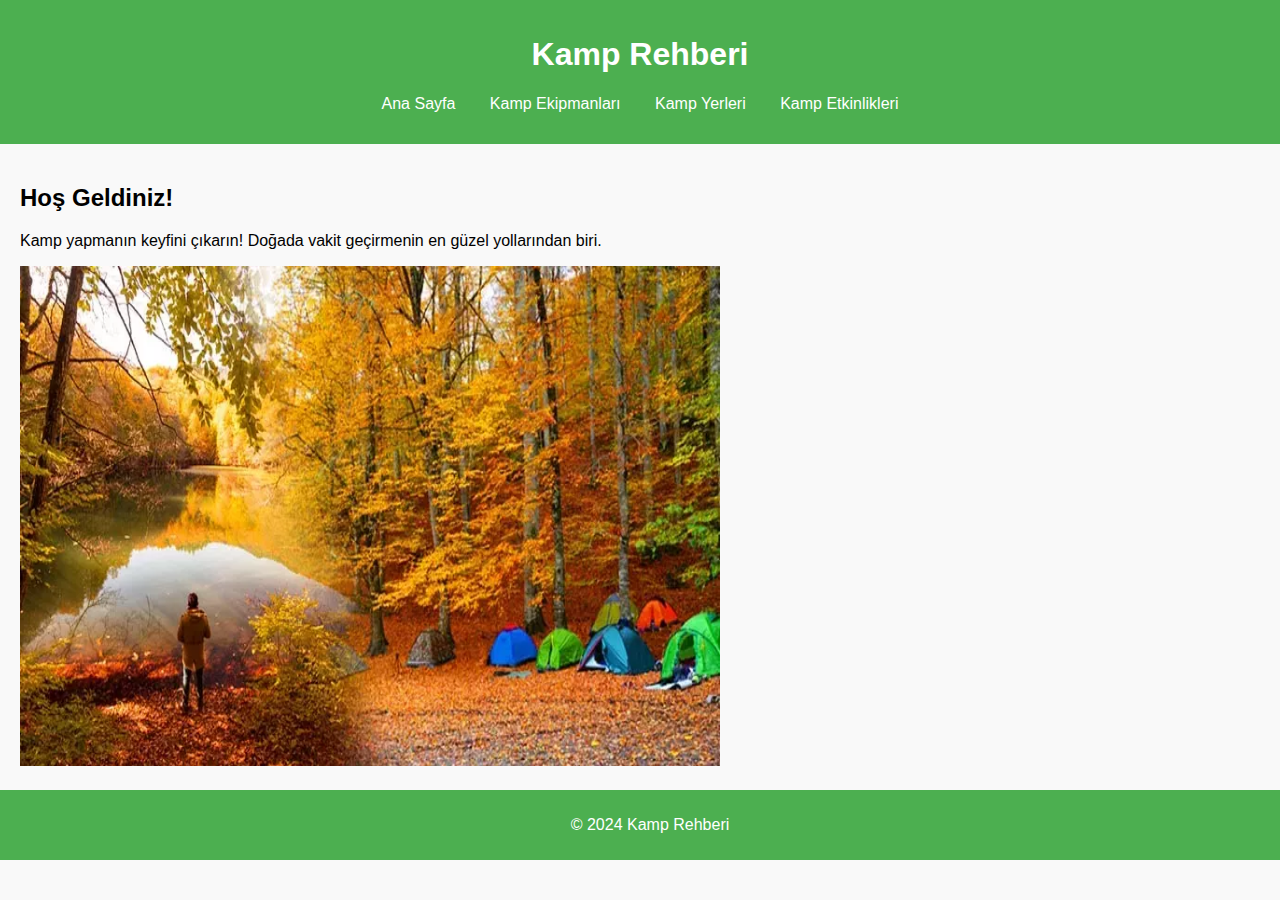
<file: index.html>
<!DOCTYPE html>
<html lang="tr">
<head>
    <meta charset="UTF-8">
    <meta name="viewport" content="width=device-width, initial-scale=1.0">
    <link rel="stylesheet" href="styles.css">
    <title>Kamp Rehberi </title>
</head>
<body>
    <header>
        <h1>Kamp Rehberi</h1>
        <nav>
            <ul>
                <li><a href="index.html">Ana Sayfa</a></li>
                <li><a href="donanim.html">Kamp Ekipmanları</a></li>
                <li><a href="yerler.html">Kamp Yerleri</a></li>
                <li><a href="etkinlikler.html">Kamp Etkinlikleri</a></li>
            </ul>
        </nav>
    </header>
    <main>
        <h2>Hoş Geldiniz!</h2>
        <p>Kamp yapmanın keyfini çıkarın! Doğada vakit geçirmenin en güzel yollarından biri.</p>
        <img src="img/ilk.webp" alt=""style="width: 700px;px;height: 500px;" class="responsive"> 
    </main>
    <footer>
        <p>&copy; 2024 Kamp Rehberi</p>
    </footer>
</body>
</html>
</file>
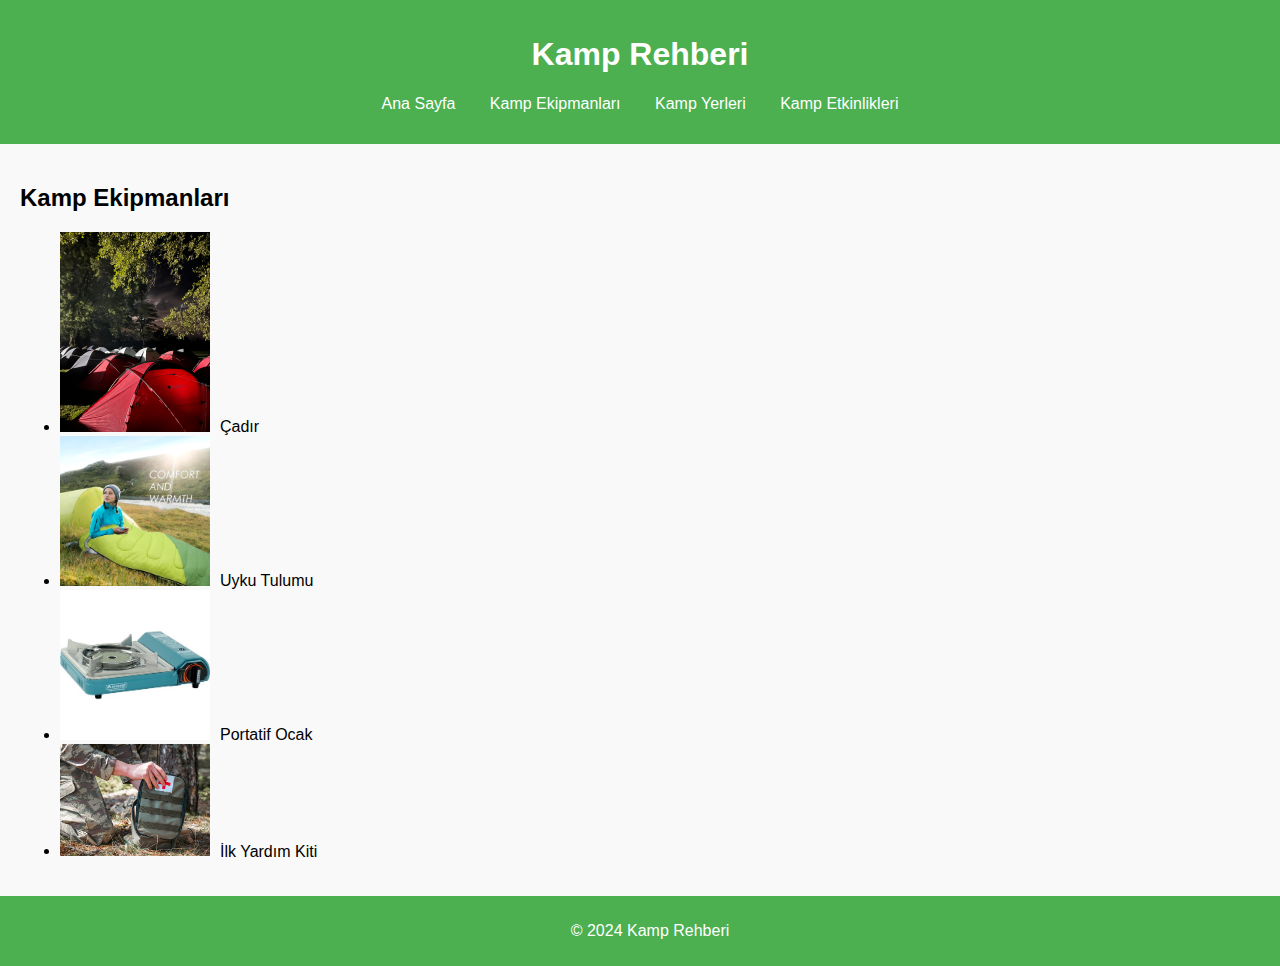
<file: donanim.html>
<!DOCTYPE html>
<html lang="tr">
<head>
    <meta charset="UTF-8">
    <meta name="viewport" content="width=device-width, initial-scale=1.0">
    <link rel="stylesheet" href="styles.css">
    <title>Kamp Ekipmanları</title>
</head>
<body>
    <header>
        <h1>Kamp Rehberi</h1>
        <nav>
            <ul>
                <li><a href="index.html">Ana Sayfa</a></li>
                <li><a href="donanim.html">Kamp Ekipmanları</a></li>
                <li><a href="yerler.html">Kamp Yerleri</a></li>
                <li><a href="etkinlikler.html">Kamp Etkinlikleri</a></li>
            </ul>
        </nav>
    </header>
    <main>
        <h2>Kamp Ekipmanları</h2>
        <ul>
            <li><img src="img/çadırr.jpg" alt="Çadır" class="thumbnail">Çadır</li>
            <li><img src="img/uykutulm.avif" alt="Uyku Tulumu" class="thumbnail">Uyku Tulumu</li>
            <li><img src="img/ocak.jpg" alt="Portatif Ocak" class="thumbnail">Portatif Ocak</li>
            <li><img src="img/askeri-ilk-yardim-kiti-2.jpg"alt= Yardım Kiti" class="thumbnail">İlk Yardım Kiti</li>
        </ul>
    </main>
    <footer>
        <p>&copy; 2024 Kamp Rehberi</p>
    </footer>
</body>
</html>
</file>
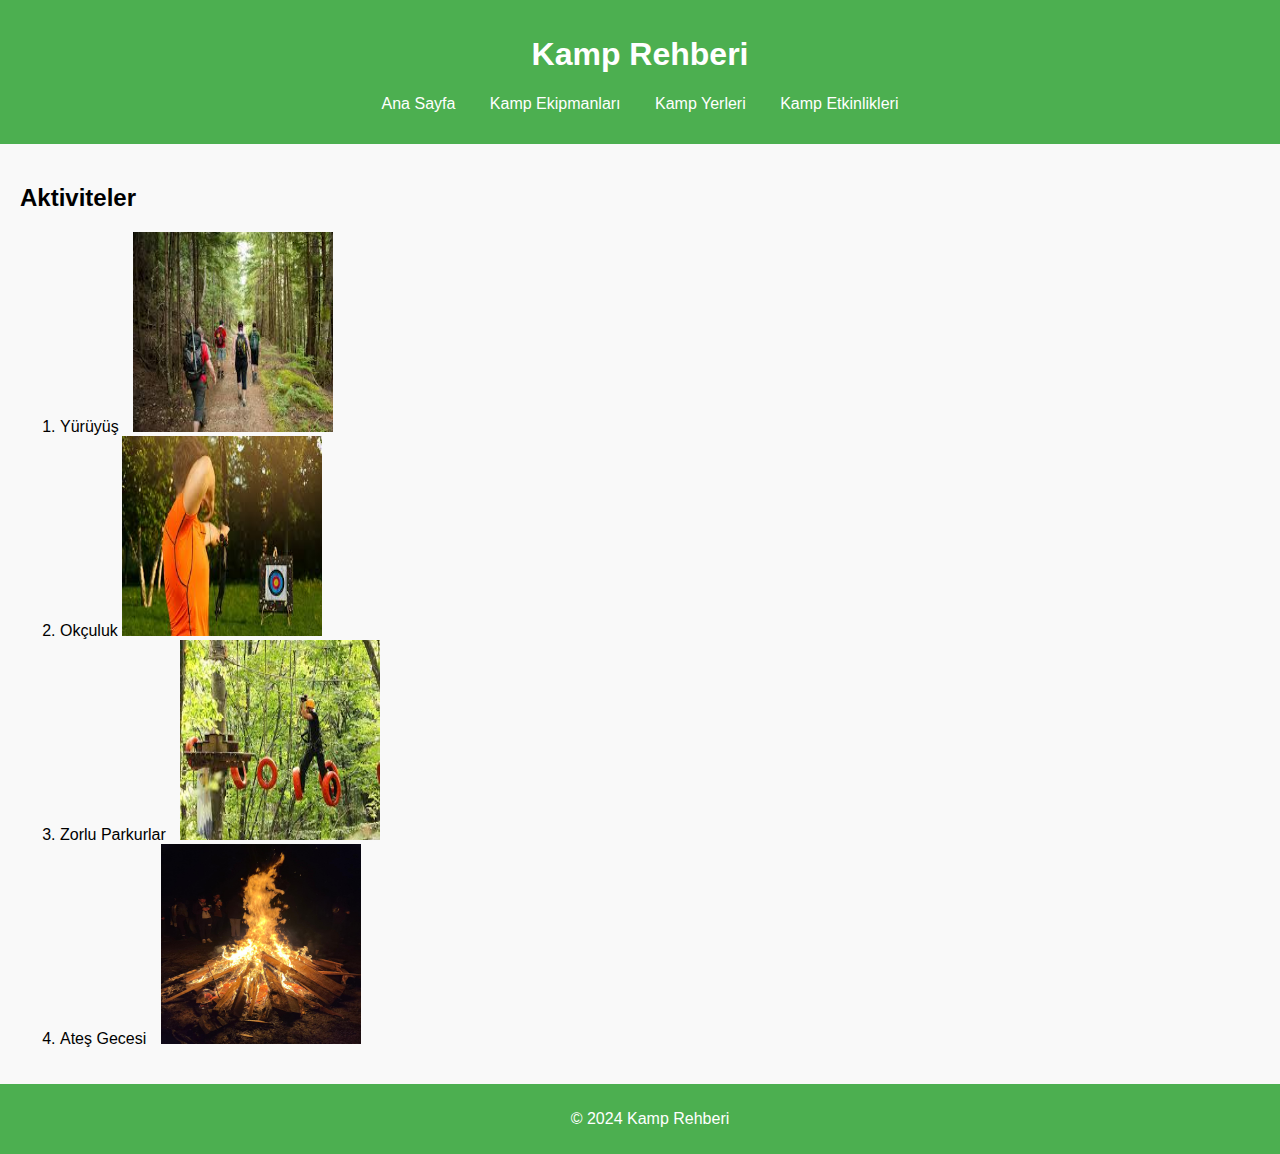
<file: etkinlikler.html>
<!DOCTYPE html>
<html lang="tr">
<head>
    <meta charset="UTF-8">
    <meta name="viewport" content="width=device-width, initial-scale=1.0">
    <link rel="stylesheet" href="styles.css">
    <title>Kamp Etkinlikleri</title>
</head>
<body>
    <header>
        <h1>Kamp Rehberi</h1>
        <nav>
            <ul>
                <li><a href="index.html">Ana Sayfa</a></li>
                <li><a href="donanim.html">Kamp Ekipmanları</a></li>
                <li><a href="yerler.html">Kamp Yerleri</a></li>
                <li><a href="etkinlikler.html">Kamp Etkinlikleri</a></li>
            </ul>
        </nav>
    </header>
    <main>
        <h2>Aktiviteler

        </h2>
        <ol>
            <li>Yürüyüş <img src="img/yürüyüş.jpg" alt=""style="width: 200px;px;height: 200px;"class="tip-image"></li>
            <li>Okçuluk <img src="img/ok.jpg"alt=""style="width: 200px;px;height: 200px;" "class="tip-image"></li>
            <li>Zorlu Parkurlar <img src="img/parkur.jpg" alt=""style="width: 200px;px;height: 200px;""Su İpuçları" class="tip-image"></li>
            <li>Ateş Gecesi <img src="img/ateş2.jpg" alt=""style="width: 200px;px;height: 200px;" class="tip-image"></li>
        </ol>
    </main>
    <footer>
        <p>&copy; 2024 Kamp Rehberi</p>
    </footer>
</body>
</html>
</file>
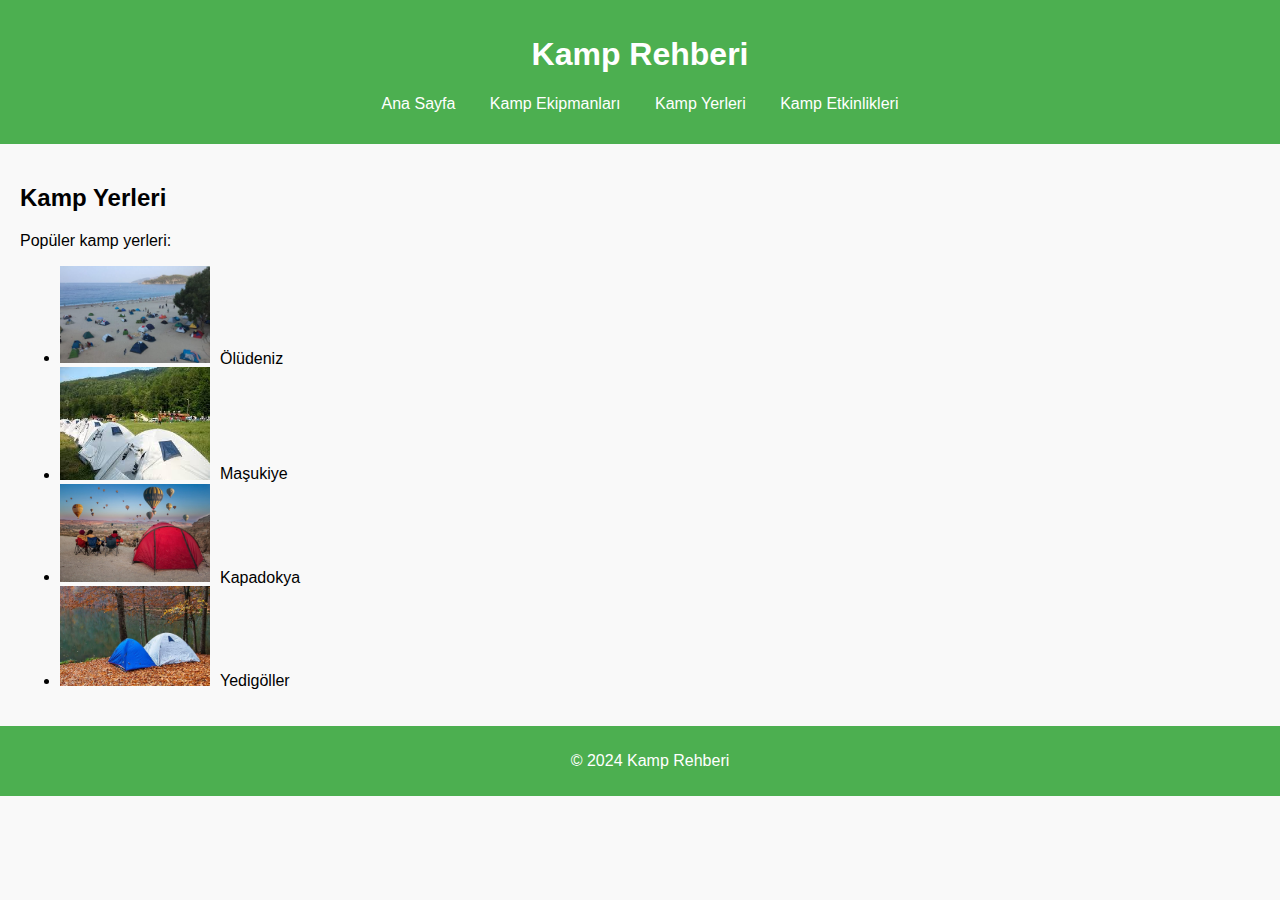
<file: yerler.html>
<!DOCTYPE html>
<html lang="tr">
<head>
    <meta charset="UTF-8">
    <meta name="viewport" content="width=device-width, initial-scale=1.0">
    <link rel="stylesheet" href="styles.css">
    <title>Kamp Yerleri</title>
</head>
<body>
    <header>
        <h1>Kamp Rehberi</h1>
        <nav>
            <ul>
                <li><a href="index.html">Ana Sayfa</a></li>
                <li><a href="donanim.html">Kamp Ekipmanları</a></li>
                <li><a href="yerler.html">Kamp Yerleri</a></li>
                <li><a href="etkinlikler.html">Kamp Etkinlikleri</a></li>
            </ul>
        </nav>
    </header>
    <main>
        <h2>Kamp Yerleri</h2>
        <p>Popüler kamp yerleri:</p>
        <ul>
            <li>
                <img src="img/oludeniz.jpg" alt="Ölüdeniz" class="thumbnail">Ölüdeniz
            </li>
            <li>
                <img src="img/düzce.jpg" alt="Düzce " class="thumbnail">Maşukiye
            </li>
            <li>
                <img src="img/ee366311kapadokyakamping.jpg" alt="Kapadokya" class="thumbnail">Kapadokya
            </li>
            <li>
                <img src="img/yedigoller-kamp-alanlari.jpg" alt="Yedigöller" class="thumbnail">Yedigöller
            </li>
        </ul>
    </main>
    <footer>
        <p>&copy; 2024 Kamp Rehberi</p>
    </footer>
</body>
</html>
</file>
<file: styles.css>
body {
    font-family: Arial, sans-serif;
    margin: 0;
    padding: 0;
    background-color: #f9f9f9;
}

header {
    background-color: #4CAF50;
    color: white;
    padding: 15px;
    text-align: center;
}

nav ul {
    list-style-type: none;
    padding: 0;
}

nav ul li {
    display: inline;
    margin: 0 15px;
}

nav a {
    color: white;
    text-decoration: none;
}

main {
    padding: 20px;
}

.responsive {
    width: 100%;
    height: auto;
}

.thumbnail {
    width: 150px;
    height: auto;
    margin-right: 10px;
}

.tip-image {
    width: 100px;
    height: auto;
    display: inline;
    margin-left: 10px;
}

footer {
    background-color: #4CAF50;
    color: white;
    text-align: center;
    padding: 10px;
    position: relative;
    bottom: 0;
    width: 100%;
}
</file>
